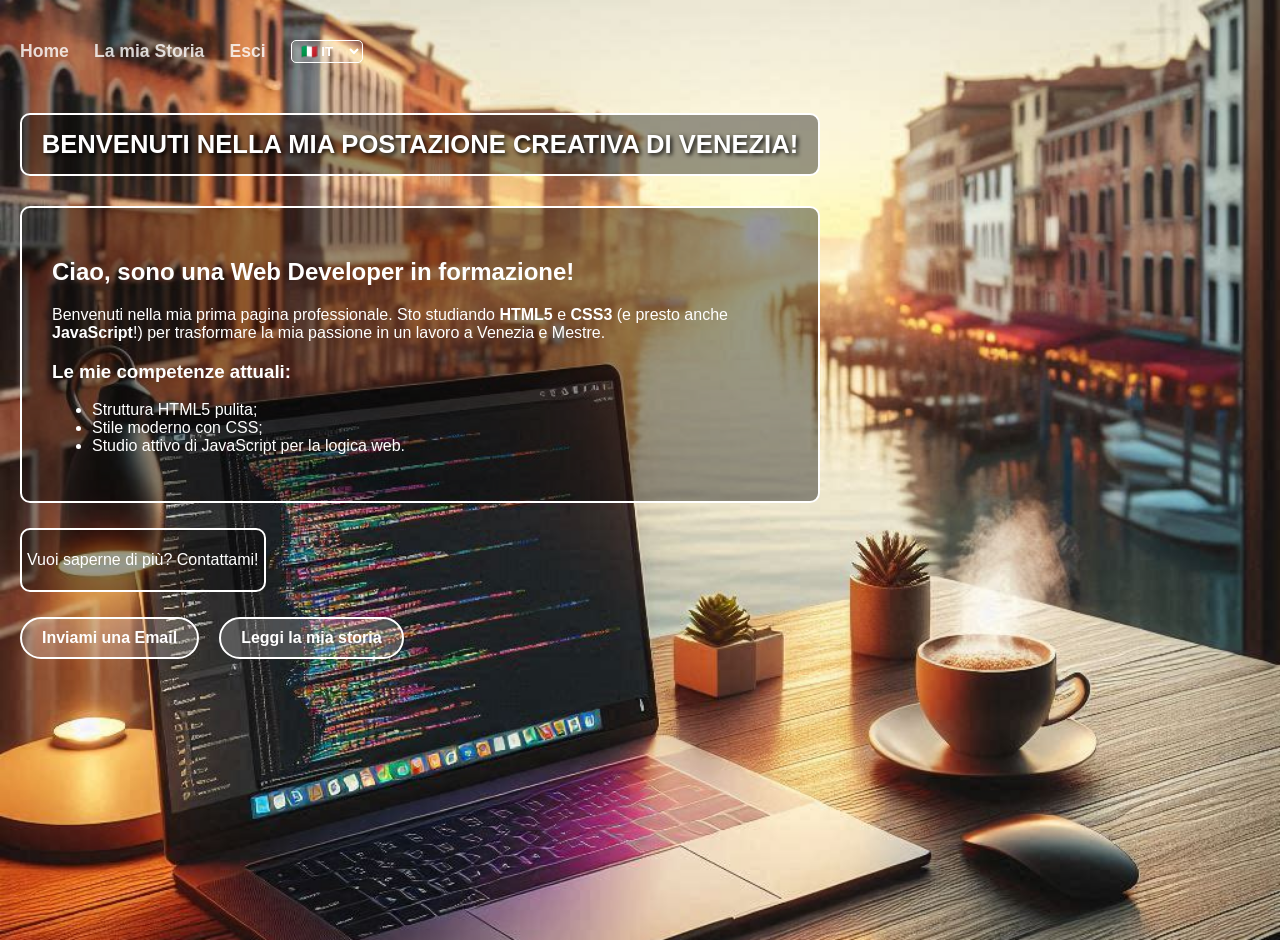
<file: index.html>
<!DOCTYPE html>
<html lang="it">
<head>
    <meta name="viewport" content="width=device-width, initial-scale=1.0">
    <meta charset="UTF-8">
    <title>Il mio Profilo</title>
    <link rel="stylesheet" href="style.css">
</head>
<body class="sfondo-index">
    <div class="container">
       <!-- <nav class="barra-navigazione">
         <a href="index.html" class="link-nav">Home</a>
         <a href="storia.html" class="link-nav">La mia Storia</a>

         <button id="btn-esci" class="link-nav" style="background: none; border: none; cursor: pointer; font-family: inherit; margin-left: 0px; margin-right: 0px;">Esci</button>

         <select id="selettore-lingua" style="background: rgba(255,255,255,0.2); color: white; border: 1px    solid white; border-radius: 5px; padding: 2px 5px; font-weight: bold; cursor: pointer;">
          <option value="it" style="color: black;">🇮🇹 IT</option>
          <option value="en" style="color: black;">🇬🇧 EN</option>
         </select>
       </nav> -->

    <nav class="barra-navigazione">
      <a href="index.html" class="link-nav">Home</a>
      <a href="storia.html" class="link-nav">La mia Storia</a>
      <button id="btn-esci" class="link-nav" style="background: none; border: none; cursor: pointer; font-family: inherit; padding: 0;">Esci</button>
    <select id="selettore-lingua" style="background: rgba(255,255,255,0.2); color: white; border: 1px solid white; border-radius: 5px; padding: 2px 5px; font-weight: bold; cursor: pointer;">
        <option value="it" style="color: black;">🇮🇹 IT</option>
        <option value="en" style="color: black;">🇬🇧 EN</option>
    </select>
    </nav>

        <h1 class="titolo-index">BENVENUTI NELLA MIA POSTAZIONE CREATIVA DI VENEZIA!</h1>

        <div class="quadro-scuro">
            <h2>Ciao, sono una Web Developer in formazione!</h2>
            <p>
                Benvenuti nella mia prima pagina professionale. Sto studiando <strong>HTML5</strong> e 
                <strong>CSS3</strong> (e presto anche <strong>JavaScript</strong>!) per trasformare la mia passione in un lavoro a Venezia e Mestre.
            </p>
            
            <h3>Le mie competenze attuali:</h3>
            <ul>
                <li>Struttura HTML5 pulita;</li>
                <li>Stile moderno con CSS;</li>
                <li>Studio attivo di JavaScript per la logica web.</li>
            </ul>
        </div>

        <div class="quadro-scuro blocco-contatto">
            <p>Vuoi saperne di più? Contattami!</p>
        </div>
        <div class="gruppo-bottoni">
            <a href="mailto:sonyafrinweb@gmail.com" class="bottone-chiaro">Inviami una Email</a>
            <a href="storia.html" class="bottone-chiaro">Leggi la mia storia</a>
        </div>

    </div>
  <script>
    // 1. GESTIONE BOTTONE ESCI
    const bottoneEsci = document.getElementById('btn-esci');
    if (bottoneEsci) {
        bottoneEsci.addEventListener('click', function() {
            alert("👋 Arrivederci e buona giornata!");
        });
    }

    // 2. GESTIONE SELETTORE LINGUA
    const selettoreLingua = document.getElementById('selettore-lingua');
    if (selettoreLingua) {
        selettoreLingua.addEventListener('change', function() {
            if (this.value === 'en') {
                alert("🇬🇧 Language switched to English! (Coming soon)");
            } else {
                alert("🇮🇹 Lingua impostata su Italiano!");
            }
        });
    }
</script>
</body>
</html>
</file>
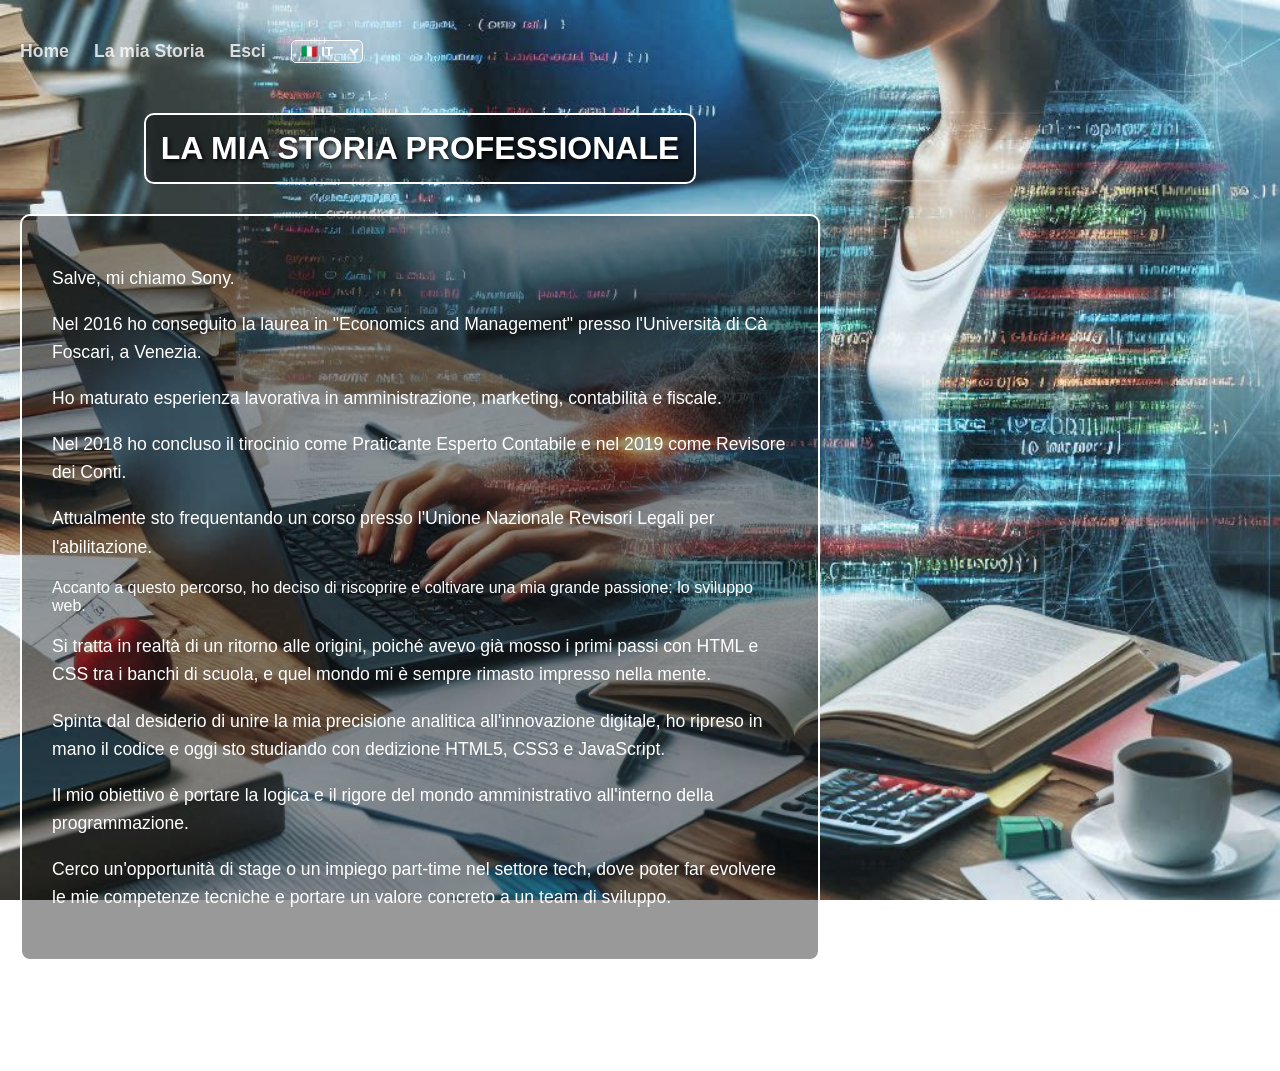
<file: storia.html>
<!DOCTYPE html>
<html lang="it">
<head>
    <meta charset="UTF-8">
    <title>La mia Storia</title>
    <link rel="stylesheet" href="style.css">
</head>
<body class="sfondo-storia">
    
    <div class="container">
       <nav class="barra-navigazione">
      <a href="index.html" class="link-nav">Home</a>
      <a href="storia.html" class="link-nav">La mia Storia</a>
      <button id="btn-esci" class="link-nav" style="background: none; border: none; cursor: pointer; font-family: inherit; padding: 0;">Esci</button>
    <select id="selettore-lingua" style="background: rgba(255,255,255,0.2); color: white; border: 1px solid white; border-radius: 5px; padding: 2px 5px; font-weight: bold; cursor: pointer;">
        <option value="it" style="color: black;">🇮🇹 IT</option>
        <option value="en" style="color: black;">🇬🇧 EN</option>
    </select>
    </nav>

        <h1 class="titolo-storia"> LA MIA STORIA PROFESSIONALE</h1>

        <div class="quadro-scuro">
            <p class="paragrafo-storia">Salve, mi chiamo Sony.</p>
            <p class="paragrafo-storia">Nel 2016 ho conseguito la laurea in "Economics and Management" presso l'Università di Cà Foscari, a Venezia.</p>
            <p class="paragrafo-storia">Ho maturato esperienza lavorativa in amministrazione, marketing, contabilità e fiscale.</p>
            <p class="paragrafo-storia">Nel 2018 ho concluso il tirocinio come Praticante Esperto Contabile e nel 2019 come Revisore dei Conti.</p>
            <p class="paragrafo-storia">Attualmente sto frequentando un corso presso l'Unione Nazionale Revisori Legali per l'abilitazione.</p>

            <p class="paragrafo-storia"></p>Accanto a questo percorso, ho deciso di riscoprire e coltivare una mia grande passione: lo sviluppo web.</p>

             <p class="paragrafo-storia">Si tratta in realtà di un ritorno alle origini, poiché avevo già mosso i primi passi con HTML e CSS tra i banchi di scuola, e quel mondo mi è sempre rimasto impresso nella mente.</p>
             <p class="paragrafo-storia">Spinta dal desiderio di unire la mia precisione analitica all'innovazione digitale, ho ripreso in mano il codice e oggi sto studiando con dedizione HTML5, CSS3 e JavaScript.</p>
             <p class="paragrafo-storia">Il mio obiettivo è portare la logica e il rigore del mondo amministrativo all'interno della programmazione.</p>
             <p class="paragrafo-storia">Cerco un'opportunità di stage o un impiego part-time nel settore tech, dove poter far evolvere le mie competenze tecniche e portare un valore concreto a un team di sviluppo.</p>

        </div>

        <div class="gruppo-bottoni">
            <a href="index.html" class="bottone-home">Torna alla Home</a>
        </div>

    </div>
     <script>
    // 1. GESTIONE BOTTONE ESCI
    const bottoneEsci = document.getElementById('btn-esci');
    if (bottoneEsci) {
        bottoneEsci.addEventListener('click', function() {
            alert("👋 Arrivederci e buona giornata!");
        });
    }

    // 2. GESTIONE SELETTORE LINGUA
    const selettoreLingua = document.getElementById('selettore-lingua');
    if (selettoreLingua) {
        selettoreLingua.addEventListener('change', function() {
            if (this.value === 'en') {
                alert("🇬🇧 Language switched to English! (Coming soon)");
            } else {
                alert("🇮🇹 Lingua impostata su Italiano!");
            }
        });
    }
</script>
</body>
</html>
</file>
<file: style.css>
/* ==========================================================================
   1. IMPOSTAZIONI DI SFONDO PER LE PAGINE
   ========================================================================== */

/* Sfondo per la pagina Index */
.sfondo-index {
    background-image: url('foto.jpeg');
    background-size: cover;
    background-attachment: fixed;
    background-position: center;
    background-repeat: no-repeat;
    min-height: 100vh;
    margin: 0;
    padding: 20px;
    font-family: sans-serif;
}

/* Sfondo per la pagina Storia */
.sfondo-storia {
    background-image: url('foto2.jpeg');
    background-size: cover;
    background-attachment: fixed;
    background-position: center bottom;
    background-repeat: no-repeat;
    min-height: 100vh;
    margin: 0;
    padding: 20px;
    font-family: sans-serif;
}

/* Contenitore centrale per mantenere il sito della larghezza corretta */
.container {
    max-width: 800px;
    margin-left: 0; /* Spinge tutto il blocco a destra dello schermo */
}

/* ==========================================================================
   2. STILI DELLA GRAFICA (I TITOLI E I QUADRI SCURI)
   ========================================================================== */

/* Il titolo grande iniziale (senza scatola attorno) */
.titolo-index {
   
    max-width: 950px;
    font-size: 1.6rem;
    text-align: center;
    margin-top: 30px;
    margin-bottom: 30px;
    color: white;
    text-shadow: 2px 2px 4px rgba(0, 0, 0, 0.9); /* Rende il testo molto leggibile sulle foto */
    background-color: rgba(0, 0, 0, 0.4); /* Crea lo sfondo scuro trasparente */
    border: 2px solid white;               /* Crea il bordino bianco attorno */
    border-radius: 10px;                   /* Arrotonda gli angoli del bordo */
    padding: 15px;                         /* Lascia spazio tra il testo e il bordo */
    display: block;                 /* Impedisce alla scatola di allargarsi troppo */
}
.titolo-storia {
    color: white;
    text-shadow: 2px 2px 4px rgba(0, 0, 0, 0.9);
    margin-top: 30px;
    margin-bottom: 30px;
    
    /* 🌟 Questo risolve il tuo problema: */
    display: table;            /* Stringe la scatola e il bordo solo intorno alla scritta! */
    margin-left: auto;         /* Centra la scatola rispetto al paragrafo */
    margin-right: auto;        /* Centra la scatola rispetto al paragrafo */
    text-align: center;        /* Centra il testo dentro */
    
    /* Manteniamo lo stile del bordo che hai scelto tu */
    background-color: rgba(0, 0, 0, 0.4); 
    border: 2px solid white;               
    border-radius: 10px;                   
    padding: 15px;                         
}
/* L'UNICO quadro scuro unito (sfondo scuro trasparente, bordo bianco sottile) */
.quadro-scuro {
    background-color: rgba(0, 0, 0, 0.4); /* Il tuo sfondo preferito */
    border: 2px solid white;               /* Il tuo bordo bianco da 2px */
    border-radius: 10px;                   /* I tuoi angoli arrotondati a 10px */
    padding: 30px;                         /* Spazio interno largo originale per respirare */
    margin-bottom: 25px;                   /* Spazio sotto la scatola */
    color: white;                          /* Testo bianco */
    text-align: left;                      /* Forza i testi a SINISTRA */
}

/* Centra il testo nel blocco contatti dell'index */
.blocco-contatto {
    text-align: center;      /* Centra il testo dentro la scatola */
    max-width: max-content;  /* Stringe la scatola alla larghezza della scrittura */
    margin-left: 0;       /* Centra tutta la scatola nello schermo */
    margin-right: auto;      /* Centra tutta la scatola nello schermo */
    padding: 5px;
}

/* Spaziatura corretta dei paragrafi della storia */
.paragrafo-storia {
    margin-bottom: 18px;
    line-height: 1.6;
    font-size: 1.1rem;
}

/* ==========================================================================
   3. STILI PER I BOTTONI
   ========================================================================== */

/* Struttura per distanziare e allineare i bottoni */
.gruppo-bottoni {
    display: flex;             /* Mette i bottoni sulla stessa riga */
    justify-content: flex-start;   /* Li tiene centrati o allineati */
    gap: 20px;                 /* Crea lo spazio orizzontale tra i due bottoni */
    margin-top: 25px;
    margin-bottom: 25px;
}

/* Stile comune dei bottoni chiari dell'Index */

.bottone-chiaro {
    display: inline-block;
    background-color: rgba(255, 255, 255, 0.2);
    border: 2px solid white;
    color: white !important;
    padding: 10px 20px;
    text-decoration: none;
    font-weight: bold;
    border-radius: 30px;         /* Cambiato da 10px a 30px per farlo tondo! */
    transition: background-color 0.3s ease, color 0.3s ease; /* Effetto morbido */
}

.bottone-chiaro:hover {
    background-color: white;     /* Lo sfondo diventa bianco */
    color: black !important;     /* La scrittura diventa nera */
}

/* Stile specifico per il bottone della pagina Storia */
.bottone-home {
    display: inline-block;
    padding: 10px 20px;
    background-color: rgba(255, 255, 255, 0.15);
    color: white;
    text-decoration: none;
    border: 1px solid white;
    border-radius: 25px;
    transition: all 0.3s ease;
}

.bottone-home:hover {
    background-color: white;
    color: black;
}

/* Stile della barra di navigazione in alto */
.barra-navigazione {
    /*display: flex;
    justify-content: flex-start; /* Tiene i link a sinistra, in linea con il tuo stile */
   /* gap: 25px;                   /* Spazio tra i due link */
   /* padding: 20px 0;
    margin-bottom: 20px;*/
display: flex;
    justify-content: flex-start; /* Allinea tutti gli elementi all'inizio */
    align-items: center;         /* Li mette perfettamente in linea al centro in altezza */
    gap: 25px;                   /* 🌟 Spazio identico, fisso e ordinato tra TUTTI gli elementi */
    flex-wrap: wrap;             /* 📱 Se lo schermo è piccolo, gli elementi scendono sotto senza rompersi */
    padding: 20px 0;
    margin-bottom: 20px;
}

.link-nav {
    color: white;
    text-decoration: none;
    font-weight: bold;
    font-size: 1.1rem;
    opacity: 0.8;
    transition: opacity 0.3s ease;
}

/* Quando il mouse passa sopra i link del menu */
.link-nav:hover {
    opacity: 1;
    text-shadow: 0 0 8px rgba(255, 255, 255, 0.6);
}

/*________________________*/

/* 📱 REGOLAZIONI PER SMARTPHONE (Schermi più piccoli di 768px) */

@media (max-width: 768px) {
    
    /* Riduce leggermente la dimensione dei titoli per non farli andare a capo male */
    .titolo-index, .titolo-storia, .titolo-grande {
        font-size: 1.8rem !important;
        padding: 10px 15px !important;
        text-align: center !important;
    }

    /* Regola il quadro scuro così non esce dallo schermo del telefono */
    .quadro-scuro {
       width: 90% !important; /* Prende quasi tutta la larghezza dello schermo del telefono */
       padding: 15px !important;
       margin-left: 0 !important;
       margin-right: auto !important;
        
        
    }

    /* Mette i bottoni uno sotto l'altro invece che affiancati, così non si schiacciano */
    .gruppo-bottoni {
        flex-direction: column !important;
        align-items: flex-start !important; /* Mantiene i bottoni allineati a sinistra */
        gap: 15px !important;
        margin-left:0 !important;
        

    }

    .bottone-chiaro {
        width: auto !important; /* Il bottone si adatta alla lunghezza del testo */
        text-align: center !important;
    }
}
</file>
